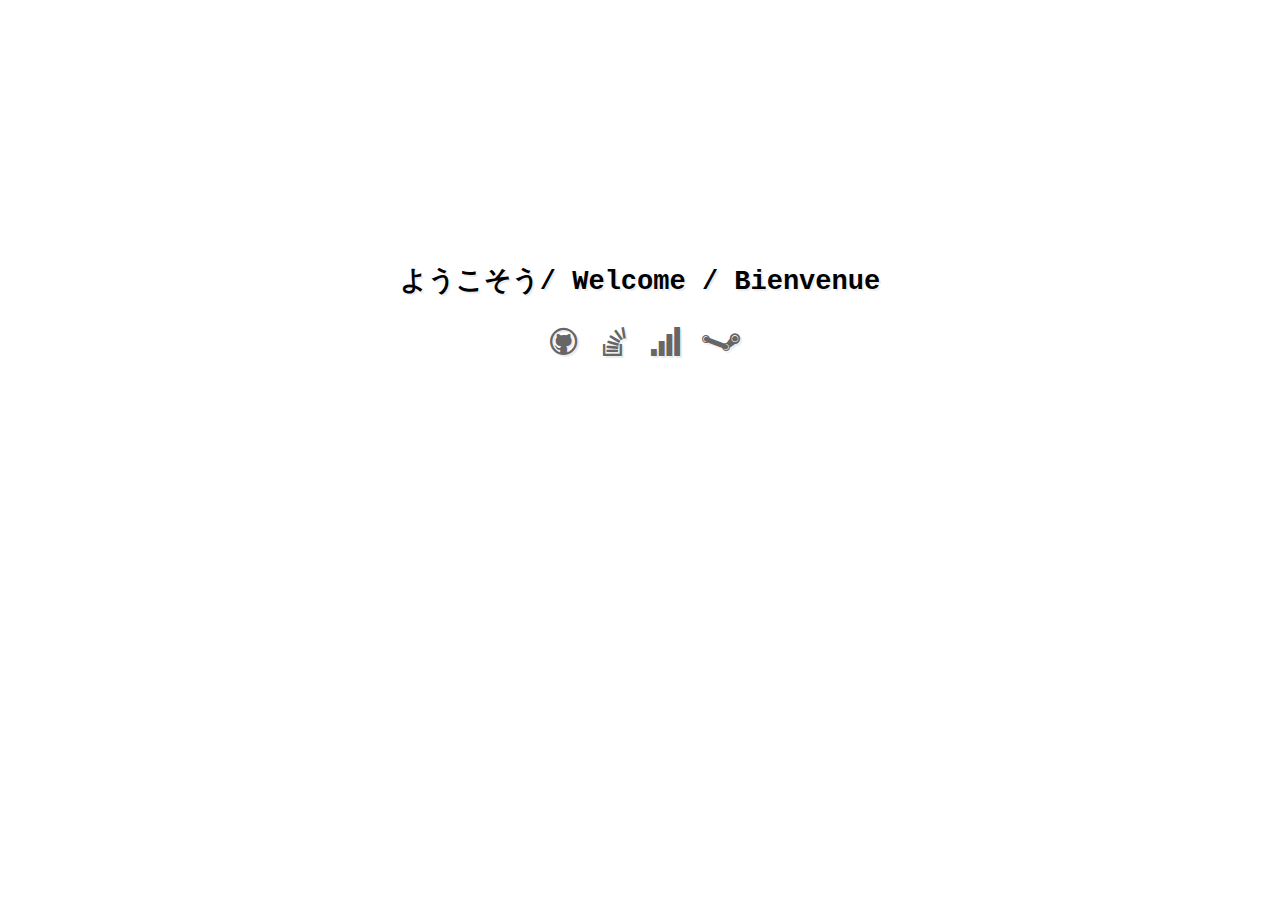
<file: index.html>
<html>
<head> 
  <meta charset="utf-8" />
  <title>Kiroxas's Page</title>
  <style type="text/css">
  
    html, body, pre, ul, li { margin: 0; padding: 0; }
    ul { list-style: none; }

    /* --------------------------------------------------------- Base styling */

    html, pre {
        font-size: 18px;
        line-height: 1.4em;
        font-family: Consolas, "Liberation Mono", Courier, monospace;
        text-shadow: 2px 2px 1px rgba(0,0,0,0.08);
    }
    
    a {
        color: inherit;
        text-decoration: none;
    }
    a:hover {
        color: rgb(220,20,60);
        text-shadow: 2px 2px 1px rgba(220,20,60,0.08);
    }
    
   .container {
        position: absolute;
        text-align: center;
        margin-top: -180px;
        padding: 0 5%;
        top: 50%;
        width: 90%;
    }
    
    .title
    {
      color: DeepSkyBlue;
    }
    
    section {
        margin: 1.8em auto;
        max-width: 30em;
    }
    
   @font-face {
       font-family: 'fontello';
       src: url('[data-uri]') format('woff'),
            url('[data-uri]') format('woff');
    }

  
  [class^="icon-"]:before,
    [class*=" icon-"]:before {
        display: inline-block;
        width: 1em;
        margin: 0 0.2em;
        font-family: "fontello";
        font-style: normal;
        font-weight: normal;
        font-variant: normal;
        line-height: 1em;
        vertical-align: middle;
        text-decoration: inherit;
        text-align: center;
        text-transform: none;
        speak: none;
    }

    .icon-github:before { content: '\e802'; } 
    .icon-steam:before { content: '\e800'; }
    .icon-stackoverflow:before { content: '\e801'; } 
    .icon-signal:before { content: '\e803'; }
   
   
    .socialMediaItem {
        display: inline;
    }
    .socialMediaLink {
        font-size: 1.6em;
        color: #666;
    }
    .socialMediaName {
        font-size: 18px;
        line-height: 1.4em;
        display: none;
    }
    
      @media only screen and (orientation: portrait) {
        a { line-height: 2.2em; }
        .container { margin-top: -235px; }
        .socialMediaItem:nth-child(3n):after {
            content: '\A';
            white-space: pre;
        }
    }
    @media only screen and (max-device-width : 1024px) {
        html {
            -webkit-text-size-adjust: 100%;
        }
    }
    @media only screen and (max-height: 325px) {
        .container {
            margin-top: 0;
            top: 0%;
        }
    }
   
  </style>
</head>
<body class="container">
<h2>
ようこそう/ Welcome / Bienvenue
</h2>
<section>
<ul class="socialMediaList">
    <li class="socialMediaItem">
        <a title="Github" class="socialMediaLink icon-github" href="https://github.com/kiroxas"><span class="socialMediaName">Github</span></a>
    </li>
    <li class="socialMediaItem">
        <a title="StackOverflow" class="socialMediaLink icon-stackoverflow" href="http://stackoverflow.com/users/2617660/kiroxas"><span class="socialMediaName">StackOverflow</span></a>
    </li>
    <li class="socialMediaItem">
        <a title="Careers 2.0 by StackOverflow" class="socialMediaLink icon-signal" href="http://careers.stackoverflow.com/guillaumemouton"><span class="socialMediaName">CV</span></a>
    </li>
    <li class="socialMediaItem">
        <a title="Steam" class="socialMediaLink icon-steam" href="http://steamcommunity.com/profiles/76561198019025817"><span class="socialMediaName">Steam Account</span></a>
    </li>
    </ul>
</section>
</body>
</html>
</file>
